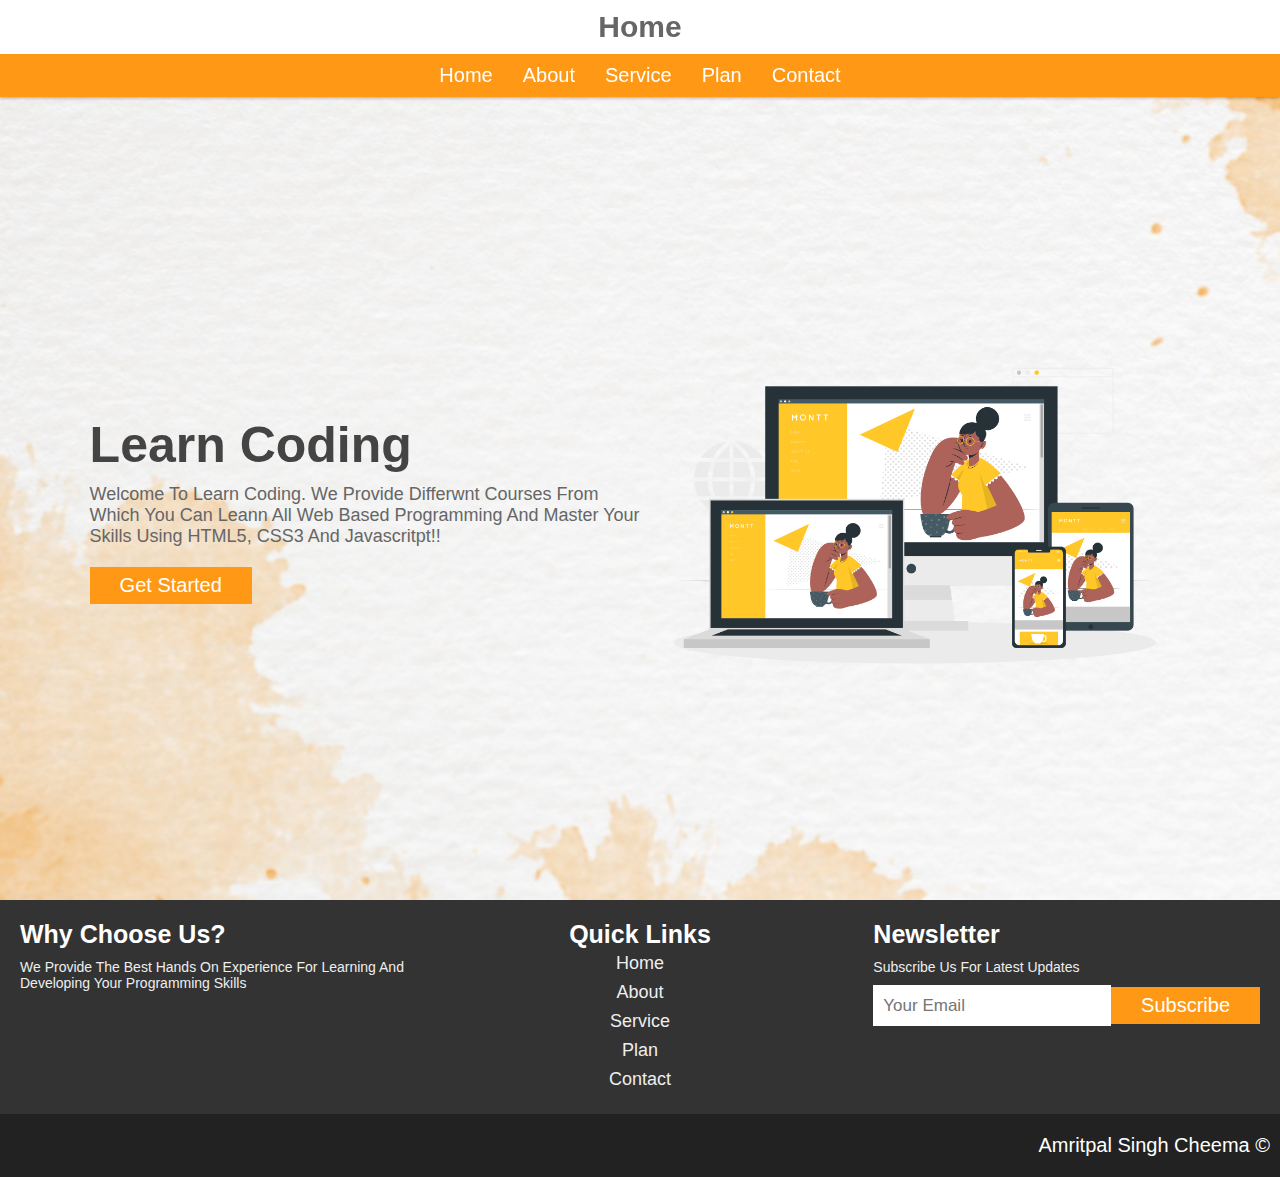
<file: index.html>
<!DOCTYPE html>
<html lang="en">
    <head>
        <meta charset="UTF-8">
        <meta name="viewport" content="width=device-width, initial-scale=1.0">
        <title>home</title>

        <link rel="stylesheet" href="css/style_ACh49854.css">
        <link rel="stylesheet" href="https://cdnjs.cloudflare.com/ajax/libs/font-awesome/5.15.2/css/all.min.css">
        <script src="script/script_ACh49854.js"></script>

    </head>
    <body>
        <header>
            <h1 class="heading">home</h1>
            <div id="menu" class="fas fa-bars"></div>
            
            <nav class="navbar">
                <ul>
                    <li><a href="index.html">home</a></li>
                    <li><a href="page2_ACh49854.html">about</a></li>
                    <li><a href="page3_ACh49854.html">service</a></li>
                    <li><a href="page4_ACh49854.html">plan</a></li>
                    <li><a href="page5_ACh49854.html">contact</a></li>
                </ul>
            </nav>

        </header>


        <section class="home">


            <div class="content">

                <h1>Learn Coding</h1>

                <p>welcome to Learn Coding. We provide differwnt courses from which you can leann all web based programming and master your skills using HTML5, CSS3 and Javascritpt!!</p>

                <a href="#"><button class="btn">get started</button></a>

            </div>

            <div class="image">
                <img src="images/hero-img.png" alt="">
            </div>

        </section>

        <div class="footer">
            <div class="box-container">

                <div class="box">
                    <h3>why choose us?</h3>
                    <p>We provide the best hands on experience for learning and developing your programming skills</p>
                </div>

                <div class="box">
                    <h3>quick links</h3>
                    <a href="index.html">home</a>
                    <a href="page2_ACh49854.html">about</a>
                    <a href="page3_ACh49854.html">service</a>
                    <a href="page4_ACh49854.html">plan</a>
                    <a href="page5_ACh49854.html">contact</a>
                </div>

                <div class="box">
                    <h3>newsletter</h3>
                    <p>subscribe us for latest updates</p>
                    <form action="">
                        <input type="email" placeholder="your email">
                        <input type="submit" class="btn" value="subscribe">
                    </form>
                </div>
            </div>
            <h1 class="credit"> Amritpal singh cheema &copy; </h1>
        </div>
    </body>
</html>
</file>
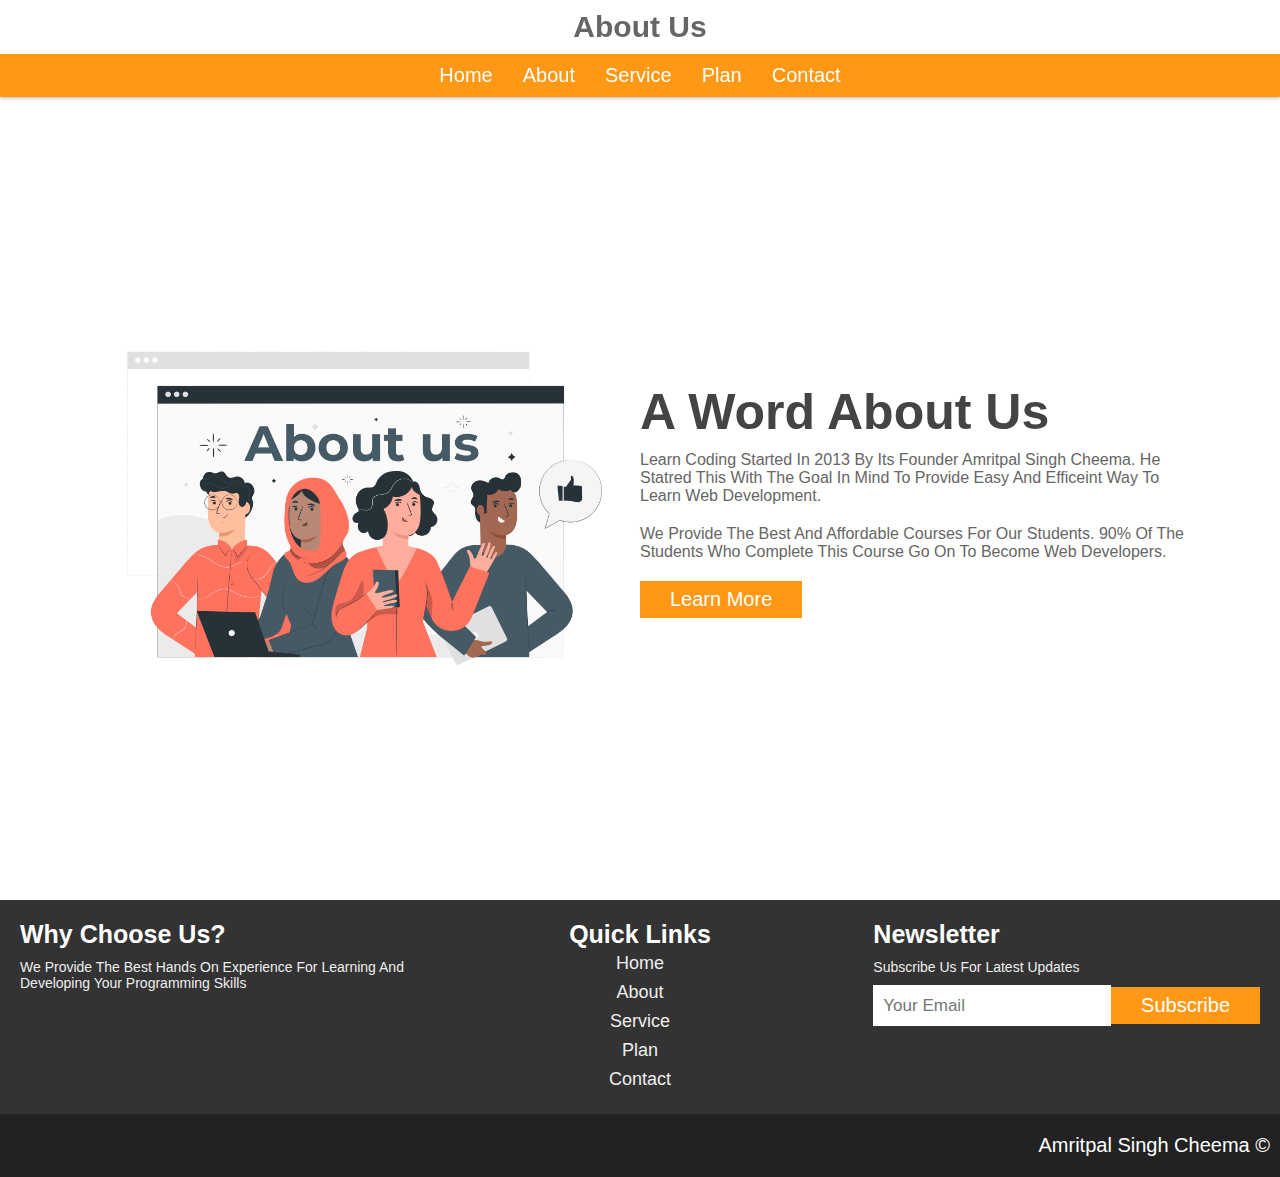
<file: page2_ACh49854.html>
<!DOCTYPE html>
<html lang="en">
<head>
    <meta charset="UTF-8">
    <meta name="viewport" content="width=device-width, initial-scale=1.0">
    <title>about</title>

    <script src="script/script_ACh49854.js"></script>

    <link rel="stylesheet" href="https://cdnjs.cloudflare.com/ajax/libs/font-awesome/5.15.2/css/all.min.css">

    <link rel="stylesheet" href="css/style_ACh49854.css">

</head>
<body>

<header>

    <h1 class="heading">about us</h1>

    <div id="menu" class="fas fa-bars"></div>

    <nav class="navbar">
        <ul>
            <li><a href="index.html">home</a></li>
            <li><a href="page2_ACh49854.html">about</a></li>
            <li><a href="page3_ACh49854.html">service</a></li>
            <li><a href="page4_ACh49854.html">plan</a></li>
            <li><a href="page5_ACh49854.html">contact</a></li>
        </ul>
    </nav>

</header>


<section class="about">

    <div class="image">
        <img src="images/about-img.png" alt="">
    </div>

    <div class="content">
        <h1>a word about us</h1>
        <p>Learn Coding started in 2013 by its founder Amritpal singh Cheema. He statred this with the goal in mind to provide easy and efficeint way to learn web development. </p>
        <p>We provide the best and affordable courses for our students. 90% of the students who complete this course go on to become web developers.</p>
        <a href="#"><button class="btn">learn more</button></a>
    </div>

</section>



<div class="footer">

    <div class="box-container">

        <div class="box">
            <h3>why choose us?</h3>
            <p>We provide the best hands on experience for learning and developing your programming skills</p>
        </div>

        <div class="box">
            <h3>quick links</h3>
            <a href="index.html">home</a>
            <a href="page2_ACh49854.html">about</a>
            <a href="page3_ACh49854.html">service</a>
            <a href="page4_ACh49854.html">plan</a>
            <a href="page5_ACh49854.html">contact</a>
        </div>

        <div class="box">
            <h3>newsletter</h3>
            <p>subscribe us for latest updates</p>
            <form action="">
                <input type="email" placeholder="your email">
                <input type="submit" class="btn" value="subscribe">
            </form>
        </div>

    </div>

    <h1 class="credit"> Amritpal singh cheema &copy; </h1>

</div>

</body>
</html>
</file>
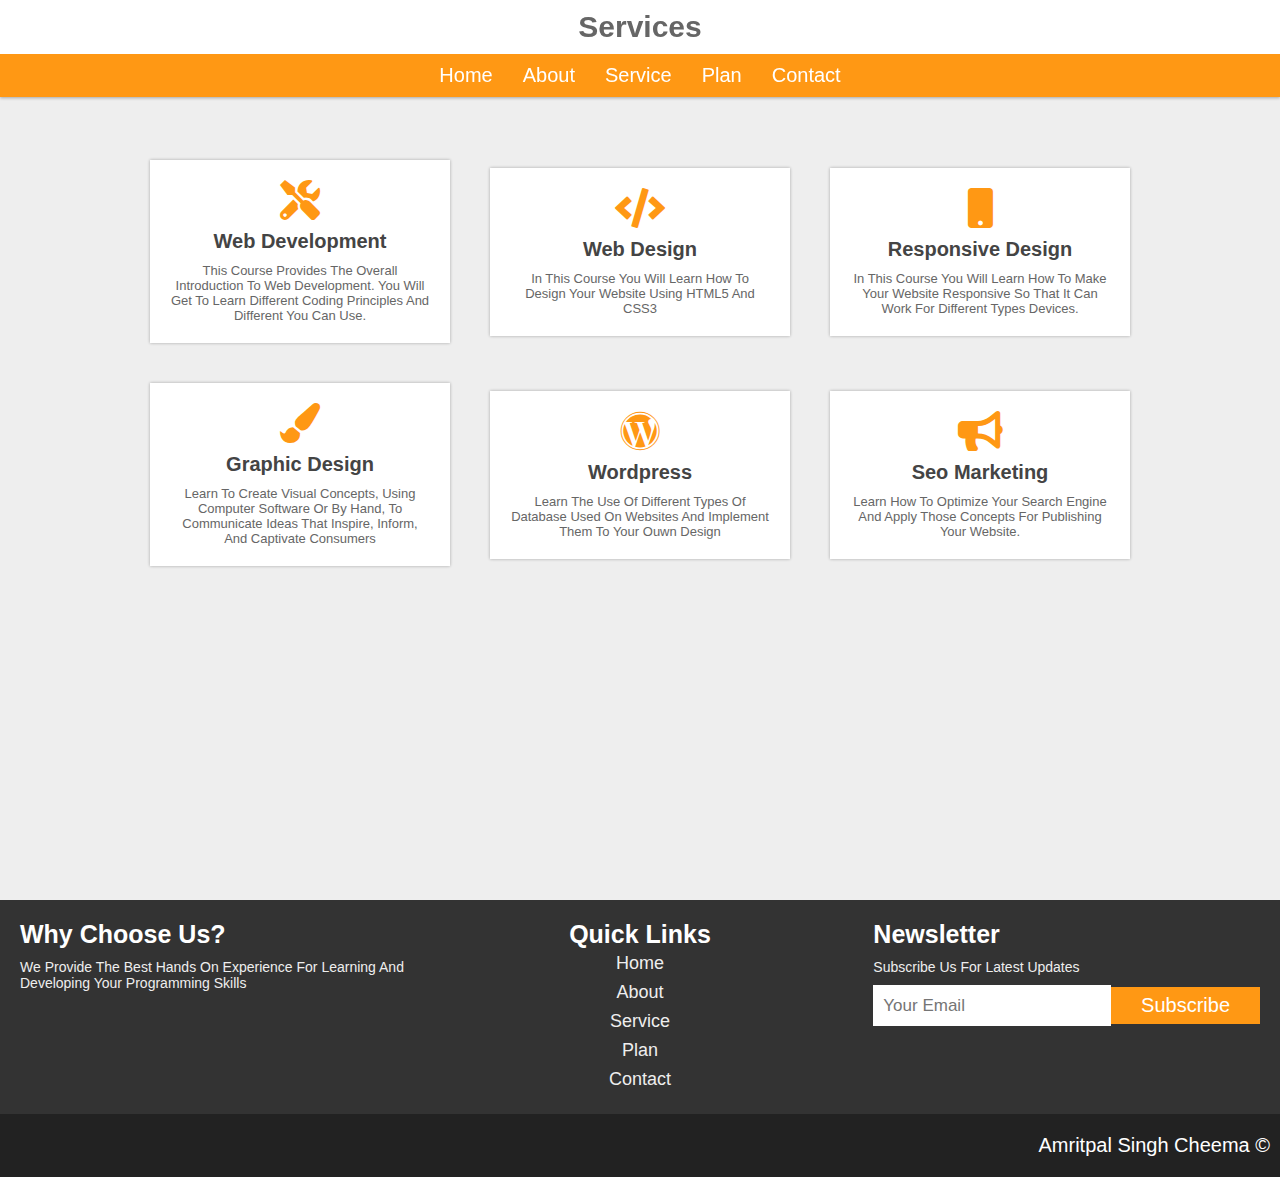
<file: page3_ACh49854.html>
<!DOCTYPE html>
<html lang="en">
<head>
    <meta charset="UTF-8">
    <meta name="viewport" content="width=device-width, initial-scale=1.0">
    <title>service</title>
    
    <script src="script/script_ACh49854.js"></script>

    <link rel="stylesheet" href="https://cdnjs.cloudflare.com/ajax/libs/font-awesome/5.15.2/css/all.min.css">

    <link rel="stylesheet" href="css/style_ACh49854.css">

</head>
<body>


<header>

    <h1 class="heading">services</h1>

    <div id="menu" class="fas fa-bars"></div>

    <nav class="navbar">
        <ul>
            <li><a href="index.html">home</a></li>
            <li><a href="page2_ACh49854.html">about</a></li>
            <li><a href="page3_ACh49854.html">service</a></li>
            <li><a href="page4_ACh49854.html">plan</a></li>
            <li><a href="page5_ACh49854.html">contact</a></li>
        </ul>
    </nav>

</header>

<section class="service">

    <div class="box-container">

        <div class="box">
            <i class="fas fa-tools"></i>
            <h3>web development</h3>
            <p>This course provides the overall introduction to web development. You will get to learn different coding principles and different you can use.</p>
        </div>

        <div class="box">
            <i class="fas fa-code"></i>
            <h3>web design</h3>
            <p>In this course you will learn how to design your website using HTML5 and CSS3</p>
        </div>

        <div class="box">
            <i class="fas fa-mobile"></i>
            <h3>responsive design</h3>
            <p>in this course you will learn how to make your website responsive so that it can work for different types devices.</p>
        </div>

        <div class="box">
            <i class="fas fa-paint-brush"></i>
            <h3>graphic design</h3>
            <p>learn to create visual concepts, using computer software or by hand, to communicate ideas that inspire, inform, and captivate consumers</p>
        </div>

        <div class="box">
            <i class="fab fa-wordpress"></i>
            <h3>wordpress</h3>
            <p>learn the use of different types of database used on websites and implement them to your ouwn design</p>
        </div>

        <div class="box">
            <i class="fas fa-bullhorn"></i>
            <h3>seo marketing</h3>
            <p>learn how to optimize your search engine and apply those concepts for publishing your website.</p>
        </div>

    </div>

</section>


<div class="footer">

    <div class="box-container">

        <div class="box">
            <h3>why choose us?</h3>
            <p>We provide the best hands on experience for learning and developing your programming skills</p>
        </div>

        <div class="box">
            <h3>quick links</h3>
            <a href="index.html">home</a>
            <a href="page2_ACh49854.html">about</a>
            <a href="page3_ACh49854.html">service</a>
            <a href="page4_ACh49854.html">plan</a>
            <a href="page5_ACh49854.html">contact</a>
        </div>

        <div class="box">
            <h3>newsletter</h3>
            <p>subscribe us for latest updates</p>
            <form action="">
                <input type="email" placeholder="your email">
                <input type="submit" class="btn" value="subscribe">
            </form>
        </div>

    </div>

    <h1 class="credit"> Amritpal singh cheema &copy; </h1>

</div>

</body>
</html>
</file>
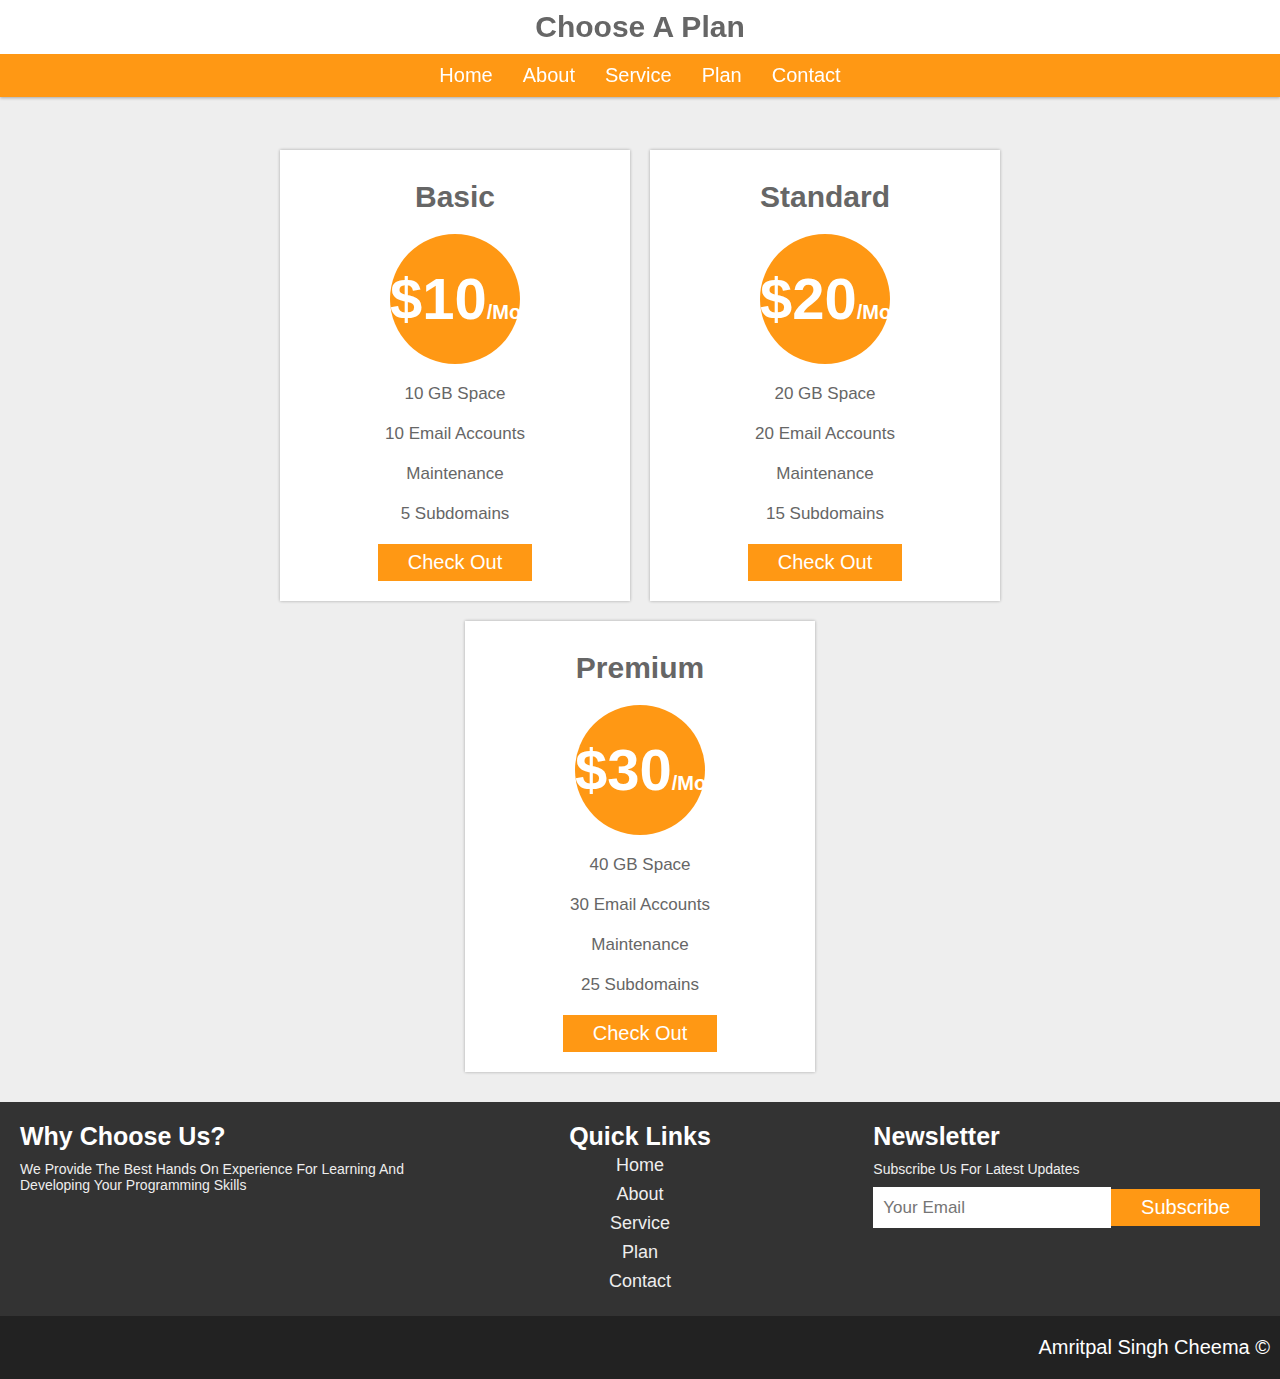
<file: page4_ACh49854.html>
<!DOCTYPE html>
<html lang="en">
<head>
    <meta charset="UTF-8">
    <meta name="viewport" content="width=device-width, initial-scale=1.0">
    <title>plan</title>

    <script src="script/script_ACh49854.js"></script>

    <link rel="stylesheet" href="css/style_ACh49854.css">

    <link rel="stylesheet" href="https://cdnjs.cloudflare.com/ajax/libs/font-awesome/5.15.2/css/all.min.css">

</head>
<body>
    


<header>

    <h1 class="heading">choose a plan</h1>

    <div id="menu" class="fas fa-bars"></div>

    <nav class="navbar">
        <ul>
            <li><a href="index.html">home</a></li>
            <li><a href="page2_ACh49854.html">about</a></li>
            <li><a href="page3_ACh49854.html">service</a></li>
            <li><a href="page4_ACh49854.html">plan</a></li>
            <li><a href="page5_ACh49854.html">contact</a></li>
        </ul>
    </nav>

</header>


<section class="plan">

    <div class="box-container">

        <div class="box">
            <h3 class="title">basic</h3>
            <div class="price">
                <h1>$10<span>/mo</span></h1>
            </div>
            <ul>
                <li>10 GB space</li>
                <li>10 Email Accounts</li>
                <li>Maintenance</li>
                <li>5 Subdomains</li>
            </ul>
            <a href="#"><button class="btn">check out</button></a>
        </div>

        <div class="box">
            <h3 class="title">standard</h3>
            <div class="price">
                <h1>$20<span>/mo</span></h1>
            </div>
            <ul>
                <li>20 GB space</li>
                <li>20 Email Accounts</li>
                <li>Maintenance</li>
                <li>15 Subdomains</li>
            </ul>
            <a href="#"><button class="btn">check out</button></a>
        </div>

        <div class="box">
            <h3 class="title">premium</h3>
            <div class="price">
                <h1>$30<span>/mo</span></h1>
            </div>
            <ul>
                <li>40 GB space</li>
                <li>30 Email Accounts</li>
                <li>Maintenance</li>
                <li>25 Subdomains</li>
            </ul>
            <a href="#"><button class="btn">check out</button></a>
        </div>

    </div>

</section>



<div class="footer">

    <div class="box-container">

        <div class="box">
            <h3>why choose us?</h3>
            <p>We provide the best hands on experience for learning and developing your programming skills</p>
        </div>

        <div class="box">
            <h3>quick links</h3>
            <a href="index.html">home</a>
                    <a href="page2_ACh49854.html">about</a>
                    <a href="page3_ACh49854.html">service</a>
                    <a href="page4_ACh49854.html">plan</a>
                    <a href="page5_ACh49854.html">contact</a>
        </div>

        <div class="box">
            <h3>newsletter</h3>
            <p>subscribe us for latest updates</p>
            <form action="">
                <input type="email" placeholder="your email">
                <input type="submit" class="btn" value="subscribe">
            </form>
        </div>

    </div>

    <h1 class="credit"> Amritpal singh cheema &copy; </h1>

</div>


</body>
</html>
</file>
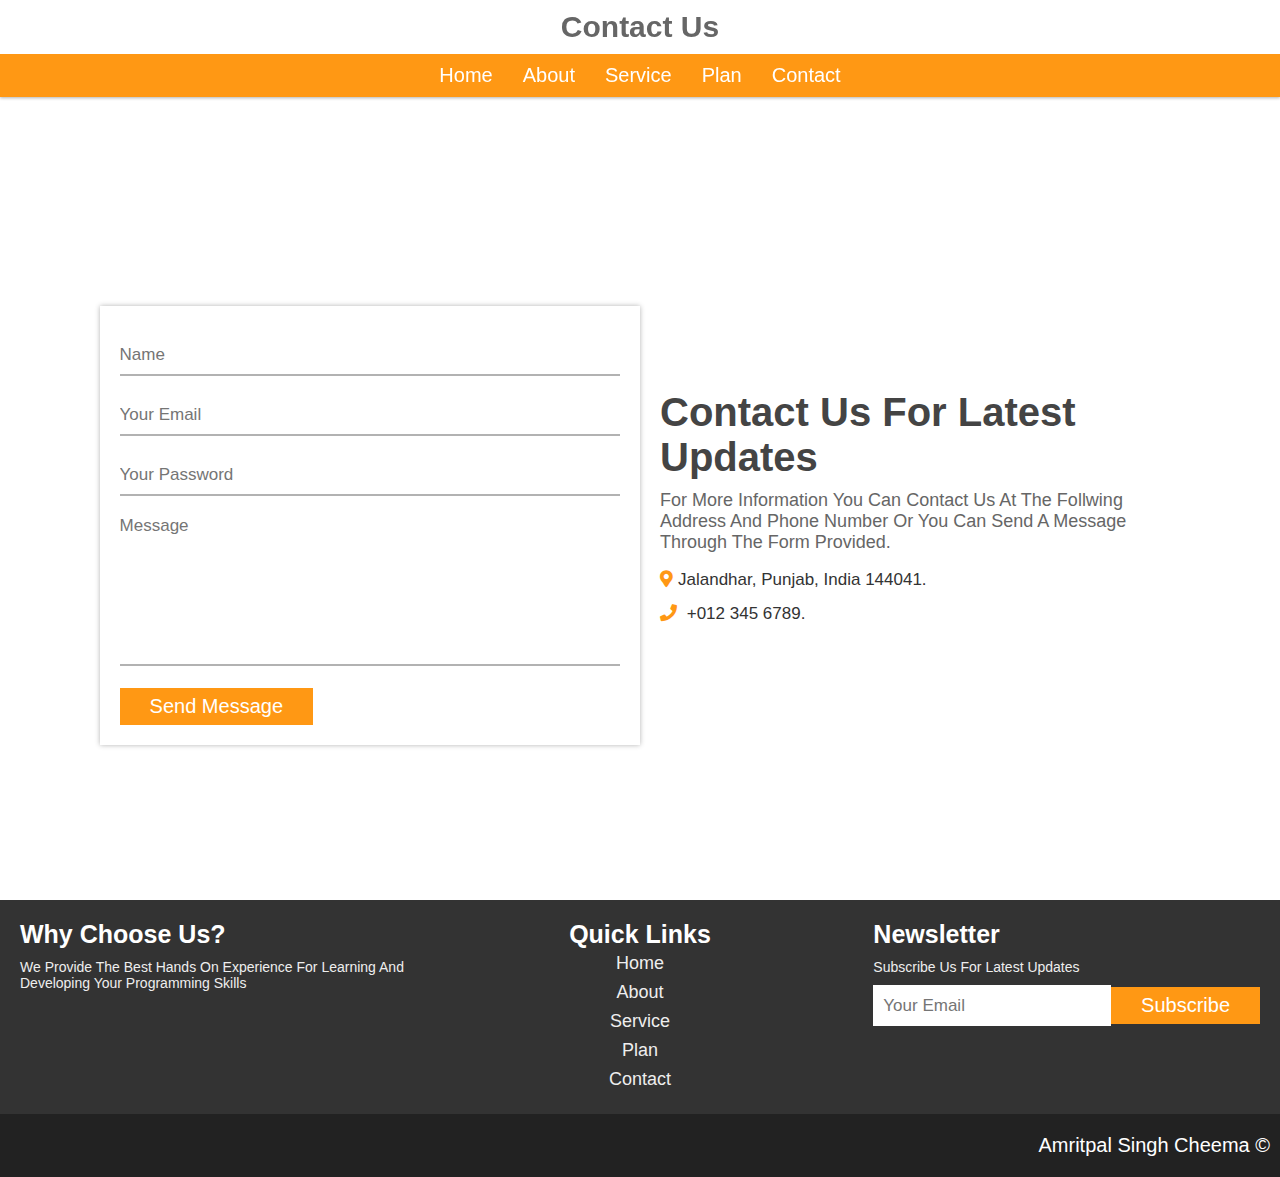
<file: page5_ACh49854.html>
<!DOCTYPE html>
<html lang="en">
<head>
    <meta charset="UTF-8">
    <meta name="viewport" content="width=device-width, initial-scale=1.0">
    <title>contact</title>

    <script src="script/script_ACh49854.js"></script>

    <link rel="stylesheet" href="https://cdnjs.cloudflare.com/ajax/libs/font-awesome/5.15.2/css/all.min.css">

    <link rel="stylesheet" href="css/style_ACh49854.css">

</head>
<body>


<header>

    <h1 class="heading">contact us</h1>

    <div id="menu" class="fas fa-bars"></div>

    <nav class="navbar">
        <ul>
            <li><a href="index.html">home</a></li>
            <li><a href="page2_ACh49854.html">about</a></li>
            <li><a href="page3_ACh49854.html">service</a></li>
            <li><a href="page4_ACh49854.html">plan</a></li>
            <li><a href="page5_ACh49854.html">contact</a></li>
        </ul>
    </nav>

</header>


<section class="contact">

    <form action="">

        <input type="text" class="box" placeholder="name">
        <input type="email" class="box" placeholder="your email">
        <input type="password" class="box" placeholder="your password">
        <textarea name="" id="" cols="30" rows="10" class="box message" placeholder="message"></textarea>
    
        <input type="submit" class="btn" value="send message">
    
    </form>
    
    <div class="content">
    
        <h3>contact us for latest updates</h3>
        <p>For more information you can contact us at the follwing address and phone number or you  can send a message through the form provided.</p>
        <div class="icons">
            <i class="fas fa-map-marker-alt"></i>Jalandhar, Punjab, India 144041.
        </div>
        <div class="icons">
            <i class="fas fa-phone"></i> +012 345 6789.
        </div>
    
    </div>

</section>


<div class="footer">

    <div class="box-container">

        <div class="box">
            <h3>why choose us?</h3>
            <p>We provide the best hands on experience for learning and developing your programming skills</p>
        </div>

        <div class="box">
            <h3>quick links</h3>
            <a href="index.html">home</a>
                    <a href="page2_ACh49854.html">about</a>
                    <a href="page3_ACh49854.html">service</a>
                    <a href="page4_ACh49854.html">plan</a>
                    <a href="page5_ACh49854.html">contact</a>
        </div>

        <div class="box">
            <h3>newsletter</h3>
            <p>subscribe us for latest updates</p>
            <form action="">
                <input type="email" placeholder="your email">
                <input type="submit" class="btn" value="subscribe">
            </form>
        </div>

    </div>

    <h1 class="credit"> Amritpal singh cheema &copy; </h1>

</div>

</body>
</html>
</file>
<file: css/style_ACh49854.css>
:root{
    --orange:#FF9814;
}

*{
    font-family: 'Open Sans', sans-serif;
    margin:0; padding:0;
    box-sizing: border-box;
    text-decoration: none;
    outline:none;
    border:none;
    text-transform: capitalize;
    transition: all .2s linear;
}

*::selection{
    background:var(--orange);
    color:#fff;
}

html{
    font-size: 62.5%;
    overflow-x: hidden;
}

section{
    padding:0 7%;
    padding-top: 12rem;
}

.btn{
    font-size: 2rem;
    padding:.7rem 3rem;
    background:var(--orange);
    color:#fff;
    margin-top: 1rem;
    cursor: pointer;
}

.btn:hover{
    background:#333;
}

header{
    position: fixed;
    top:0; left: 0;
    z-index: 1000;
    background:#fff;
    box-shadow: 0 .1rem .3rem rgba(0,0,0,.3);
    width:100%;
}

header .heading{
    font-size: 3rem;
    color:#666;
    padding:1rem;
    text-align: center;
}

header #menu{
    font-size: 3rem;
    color:#666;
    cursor: pointer;
    margin:1rem;
    display: none;
}

header .navbar ul{
    display: flex;
    align-items: center;
    justify-content: center;
    list-style: none;
    background:var(--orange);
    padding:1rem; 
}

header .navbar ul li{
    margin:0 1.5rem;
}

header .navbar ul li a{
    font-size: 2rem;
    color:#fff;
}

header .navbar ul li a:hover{
    color:#444;
}

.home{
    min-height: 100vh;
    display: flex;
    align-items: center;
    justify-content: space-around;
    background:url(../images/home-bg.jpg) no-repeat;
    background-size: cover;
    background-position: center;
    background-attachment: fixed;
    flex-wrap: wrap;
}

.home .image{
    flex:1 1 40rem;
}

.home .image img{
    width:100%;
}

.home .content{
    flex:1 1 40rem;
}

.home .content h1{
    font-size: 5rem;
    color:#444;
}

.home .content p{
    font-size: 1.8rem;
    color:#666;
    padding:1rem 0;
}

.about{
    min-height: 100vh;
    display: flex;
    align-items: center;
    justify-content: space-around;
    flex-wrap: wrap;
    padding-bottom: 2rem;
}

.about .image{
    flex:1 1 40rem;
}

.about .image img{
    width:100%;
}

.about .content{
    flex:1 1 40rem;
}

.about .content h1{
    font-size: 5rem;
    color:#444;
}

.about .content p{
    font-size: 1.6rem;
    color:#666;
    padding:1rem 0;
}

.service{
    min-height: 100vh;
    background:#eee;
}

.service .box-container{
    display: flex;
    align-items: center;
    justify-content: center;
    flex-wrap: wrap;
    padding:2rem 0;
}

.service .box-container .box{
    background:#fff;
    margin:2rem;
    padding:1rem;
    width:30rem;
    text-align: center;
    box-shadow: 0 0 .3rem rgba(0,0,0,.3);
}

.service .box-container .box i{
    font-size: 4rem;
    padding:1rem;
    color:var(--orange);
}

.service .box-container .box h3{
    font-size: 2rem;
    color:#444;
}

.service .box-container .box p{
    font-size: 1.3rem;
    color:#666;
    padding:1rem;
}

.plan{
    min-height: 100vh;
    background:#eee;
}

.plan .box-container{
    display: flex;
    align-items: center;
    justify-content: center;
    flex-wrap: wrap;
    padding:2rem 0;
}

.plan .box-container .box{
    background:#fff;
    margin:1rem;
    padding:2rem;
    width:35rem;
    text-align: center;
    box-shadow: 0 0 .3rem rgba(0,0,0,.3);
    position: relative;
}

.plan .box-container .box .title{
    font-size: 3rem;
    color:#666;
    padding:1rem 0;
}

.plan .box-container .box .price{
    background:var(--orange);
    color:#fff;
    border-radius: 50%;
    margin:1rem auto;
    height:13rem;
    width:13rem;
    line-height: 13rem;
    text-align: center;
    font-size: 2.9rem;
}

.plan .box-container .box .price span{
    font-size: 2rem;
}

.plan .box-container .box ul li{
    color:#666;
    list-style: none;
    font-size: 1.7rem;
    padding:1rem 0;
}

.contact{
    min-height: 100vh;
    display: flex;
    align-items: center;
    justify-content: space-around;
    flex-wrap: wrap;
}

.contact form{
    flex:1 1 40rem;
    padding:2rem;
    margin:1rem;
    margin-top: 4rem;
    box-shadow: 0 0 .5rem rgba(0,0,0,.3);
}

.contact .content{
    flex:1 1 40rem;
    padding:3rem 1rem;
}

.contact form .box{
    width:100%;
    color:#333;
    height:4rem;
    font-size: 1.7rem;
    border-bottom: .2rem solid rgba(0,0,0,.3);
    text-transform: none;
    margin:1rem 0;
}

.contact form .box::placeholder{
    text-transform: capitalize;
}

.contact form .box:focus{
    border-color: var(--orange);
}

.contact form .message{
    height:15rem;
    resize: none;
}

.contact .content h3{
    font-size: 4rem;
    color:#444;
}

.contact .content p{
    font-size: 1.8rem;
    color:#666;
    padding:1rem 0;
}

.contact .content .icons{
    font-size: 1.7rem;
    color:#333;
    padding:.7rem 0;
}

.contact .content .icons i{
    padding-right: .5rem;
    color:var(--orange);
}

.footer{
    background:#333;
}

.footer .box-container{
    display: flex;
    justify-content: center;
    flex-wrap: wrap;
}

.footer .box-container .box{
    margin:2rem;
    flex:1 1 30rem;
}

.footer .box-container .box h3{
    font-size: 2.5rem;
    color:#fff;
}

.footer .box-container .box p{
    font-size: 1.4rem;
    color:#eee;
    padding:1rem 0;
}

.footer .box-container .box a{
    font-size: 1.8rem;
    color:#eee;
    padding:.4rem 0;
    display: block;
}

.footer .box-container .box a:hover{
    text-decoration: underline;
}

.footer .box-container .box:nth-child(2){
    text-align: center;
}

.footer .box-container form{
    display: flex;
    align-items: center;
}

.footer .box-container form input[type="email"]{
    height:4.1rem;
    width:100%;
    font-size: 1.7rem;
    padding:0 1rem;
}

.footer .box-container form .btn{
    margin-top: 0;
}

.footer .box-container form .btn:hover{
    color:#333;
    background:#ccc;
}

.footer .credit{
    font-size: 2rem;
    background:#222;
    text-align: right;
    color:#fff;
    padding:2rem 1rem;
    font-weight: normal;
}




/* media queries  */

@media (max-width:768px){

    html{
        font-size: 55%;
    }

    .home .content{
        text-align: center;
    }

    .home .content h1{
        font-size: 4rem;
    }

    .about .content h1{
        font-size: 4rem;
    }

}

@media (max-width:500px){

    html{
        font-size: 50%;
    }

    header{
        display: flex;
        align-items: center;
        justify-content: space-between;
        padding:0 1rem;
    }

    header #menu{
        display: block;
    }

    header .navbar{
        position: fixed;
        top:6.2rem; right:-120%;
        height:100%;
        width:100%;
        border-top: .2rem solid rgba(0,0,0,.3);
    }

    header .navbar ul{
        height:100%;
        width:100%;
        flex-flow: column;
        background:#fff;
        padding-bottom: 15rem;
    }

    header .navbar ul li{
        text-align: center;
        width:100%;
        margin:1rem 0;
    }

    header .navbar ul li a{
        font-size: 4rem;
        color:#333;
        display: block;
    }

    header .navbar ul li a:hover{
        color:var(--orange);
    }

    .fa-times{
        transform: rotate(180deg);
    }

    header .navbar.nav-toggle{
        right:0;
    }

    section{
        padding-top: 5rem;
    }

    .footer .box-container .box:last-child{
        text-align: center;
    }

    .footer .box-container .box:last-child p{
        font-size: 1.7rem;
    }

    .footer .box-container .box:last-child form{
        flex-flow: column;
    }

    .footer .box-container .box:last-child form .btn{
        margin-top: 1rem;
        width:100%;
    }

}
</file>
